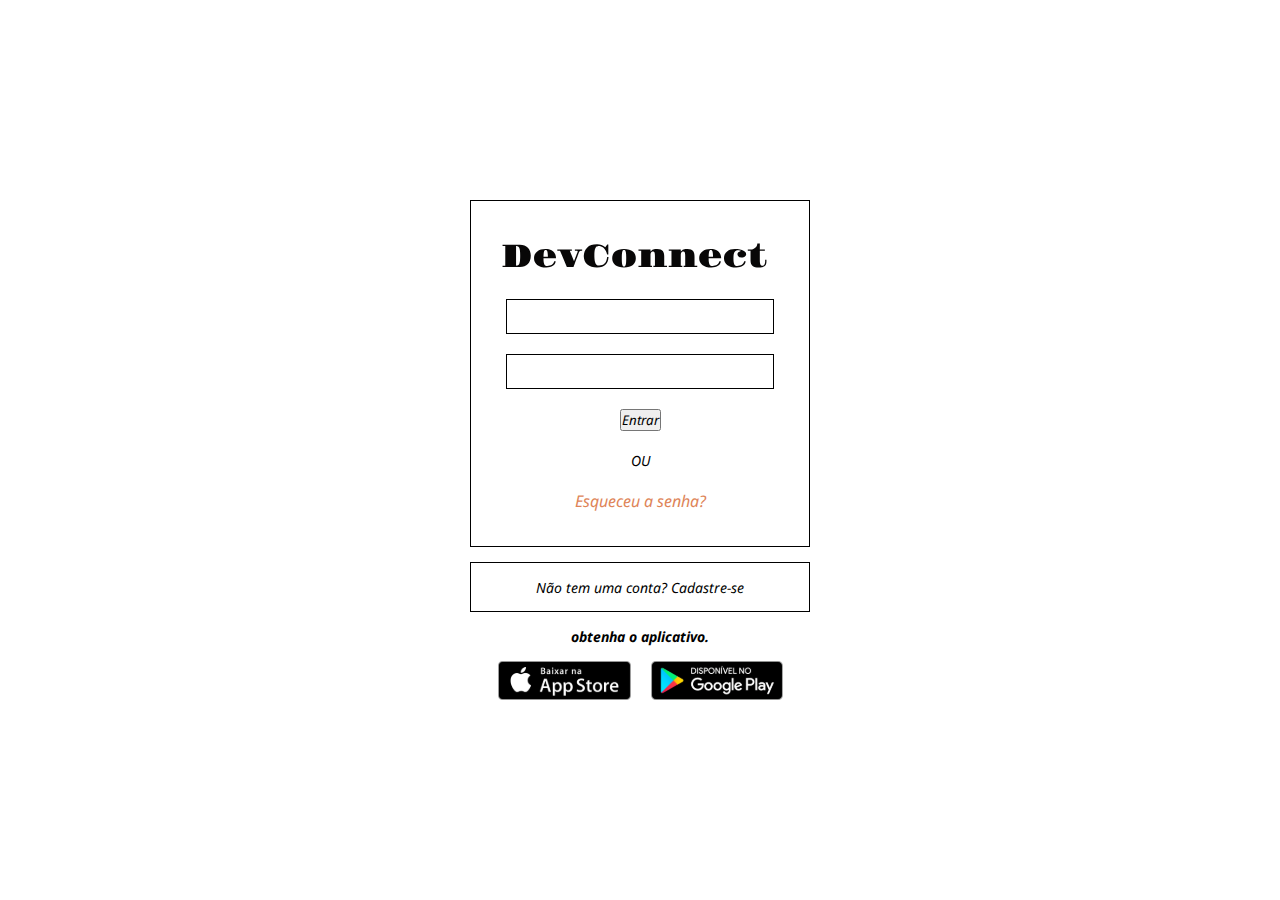
<file: static_devconnect/pages/index.html>
<!DOCTYPE html>
<html lang="pt-BR">
<html>

<head>
    <meta charset="UTF-8">
    <meta name="viewport" content="width=device-width, initial-scale=1.0">
    <meta name="author" content="Matheus Felix Coura">
    <meta name="description" content="Site de empresa DevConnect">

    <title>Tela login - DevConnect</title>

    <link rel="shortcut icon" href="../images/logo-devconnect-sm.svg" type="image/x-icon">

    <!-- CSS -->
    <link rel="stylesheet" href="../styles/global.css">
    <link rel="stylesheet" href="../styles/login.css">

</head>

<body>
    <h1>Tela principal login</h1>
    <main>
        <div>
            <!--Formulario-->
            <form id="Formulario" class="estilo-formulario">
                <img src="../images/logo-devconnect-md.svg" alt="">

                <div>
                    <label for=""></label>
                    <input type="password" name="" id="">
                </div>
                
                <div>
                    <label for=""></label>
                    <input type="password" name="" id="">
                </div>

                <button type="submit">Entrar</button>

                <p>OU</p>

                <a href="#">Esqueceu a senha?</a>

            </form>

            <!--seção cadastro-->
            <section id="cadastro" class="estilo-formulario">

                <p>Não tem uma conta? <span>Cadastre-se</span> </p>

            </section>

            <p class="informacao-aplicativo">obtenha o aplicativo.</p>

            <!--seção instalação-->
            <section id="secao-instalacao">
                <img src="../images/app-store.svg" alt="imagem informando para baixar na app store">

                <img src="../images/google-play.svg" alt="imagem informando para baixar na play store">
            </section>

        </div>
    </main>

</body>

</html>
</file>
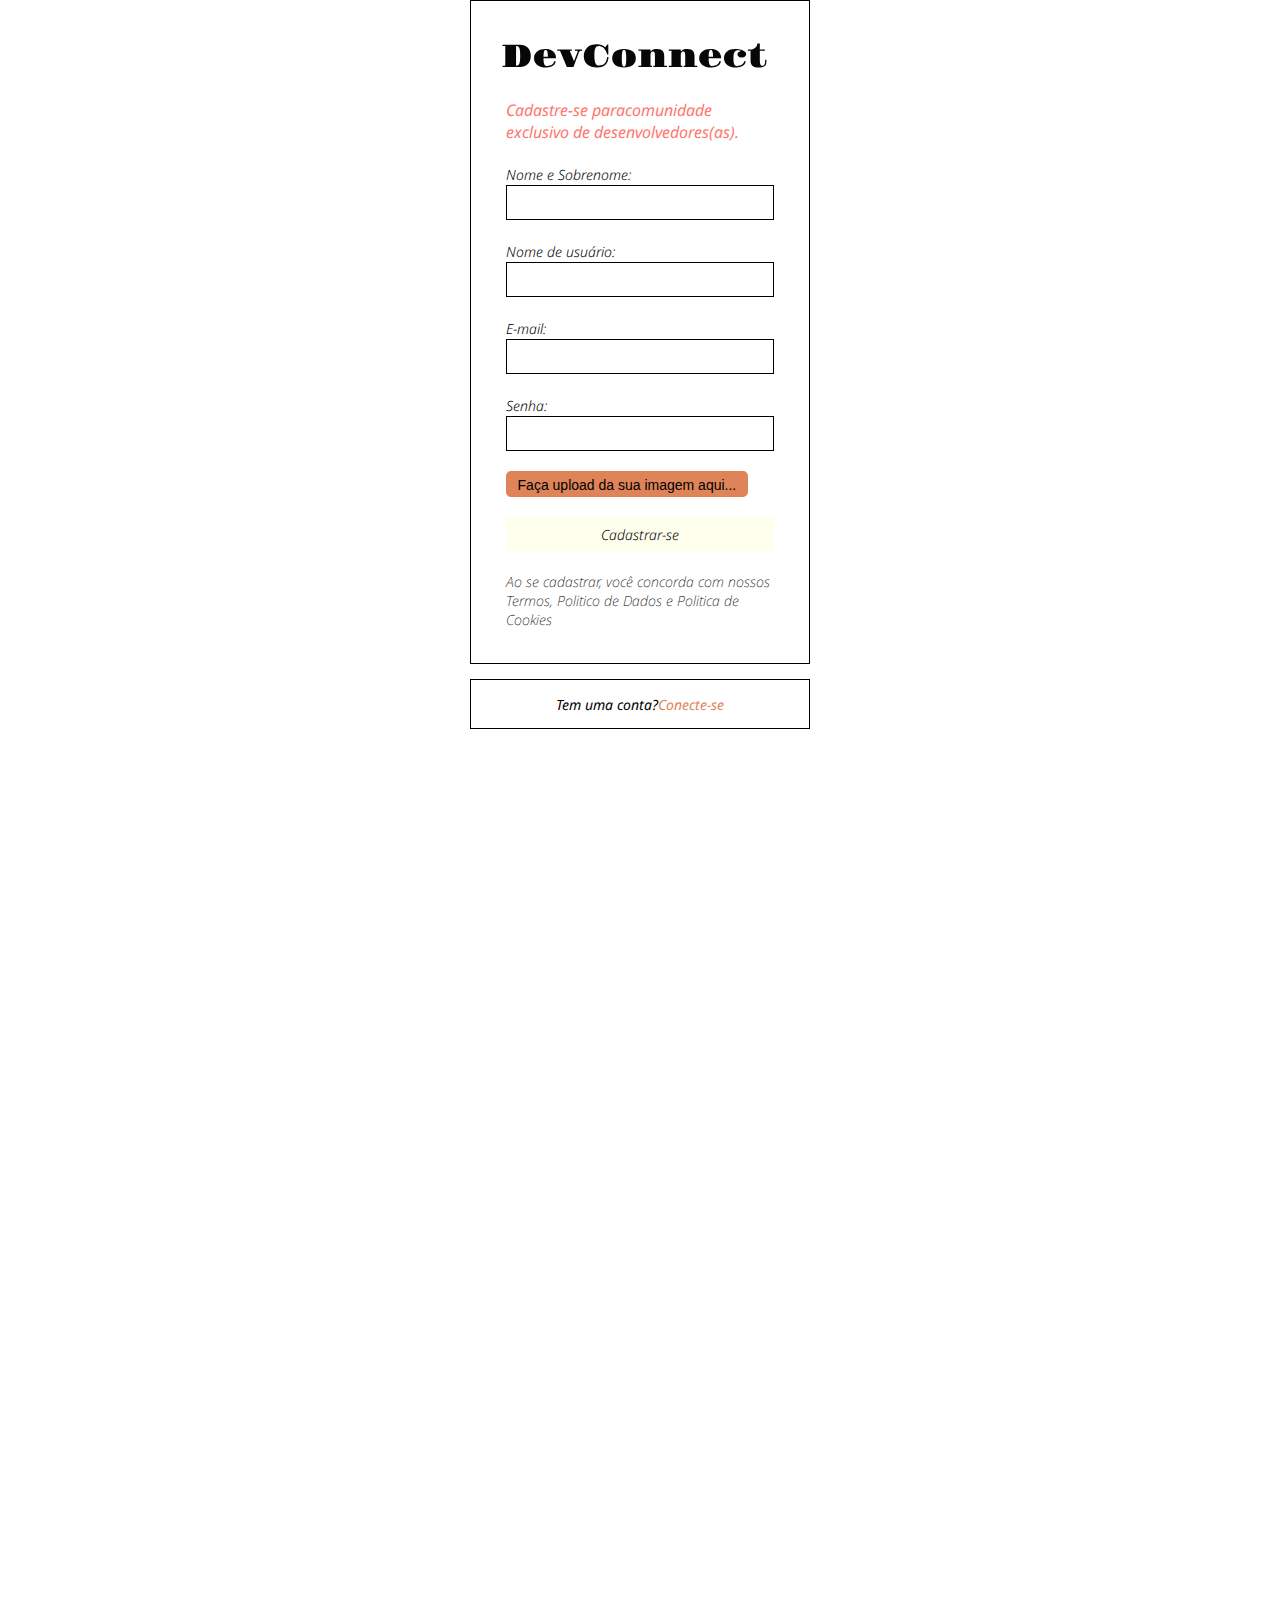
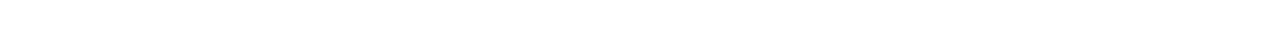
<file: static_devconnect/pages/cadastro.html>
<!DOCTYPE html>
<html lang="pt-BR">
<html>

<head>
    <meta charset="UTF-8">
    <meta name="viewport" content="width=device-width, initial-scale=1.0">
    <meta name="author" content="Matheus Felix Coura">
    <meta name="description" content="Site de empresa DevConnect">

    <title>Tela de Cadastro - DevConnect</title>

    <link rel="shortcut icon" href="../images/logo-devconnect-sm.svg" type="image/x-icon">

    <!-- CSS -->
    <link rel="stylesheet" href="../styles/global.css">
    <link rel="stylesheet" href="../styles/Cadastro.css">
    <!-- <link rel="stylesheet" href="../styles/login.css">  -->

</head>

<body>
    <h1>Tela principal Cadastro</h1>
    <main>
        <div>
            <!--Formulario-->
            <form id="Formulario" class="formulario-cadastro">
                <img src="../images/logo-devconnect-md.svg" alt="">

                <label for="">Cadastre-se paracomunidade exclusivo de desenvolvedores(as).</label>


                <div>
                    <label for="">Nome e Sobrenome:</label>
                    <input type="text" name="" id="">
                </div>

                <div>
                    <label for="">Nome de usuário:</label>
                    <input type="text" name="" id="">
                </div>

                <div>
                    <label for="">E-mail:</label>
                    <input type="text" name="" id="">
                </div>

                <div>
                    <label for="">Senha:</label>
                    <input type="password" name="" id="">
                </div>

                <div>
                    <label for="upload" class="file-upload">Faça upload da sua imagem aqui...</label>
                    <input type="file" id="upload" hidden>
                </div>

                <button type="text" class="Formulario-botao">Cadastrar-se</button>

                <p>Ao se cadastrar, você concorda com nossos Termos, Politico de Dados e Politica de Cookies</p>



            </form>

            <!--seção cadastro-->
            <section id="Conecte-se" class="formulario-cadastro">

                <p>Tem uma conta?<a href="../pages/index.html">Conecte-se</a> </p>


            </section>
         <div>

    <main>
<body>
</file>
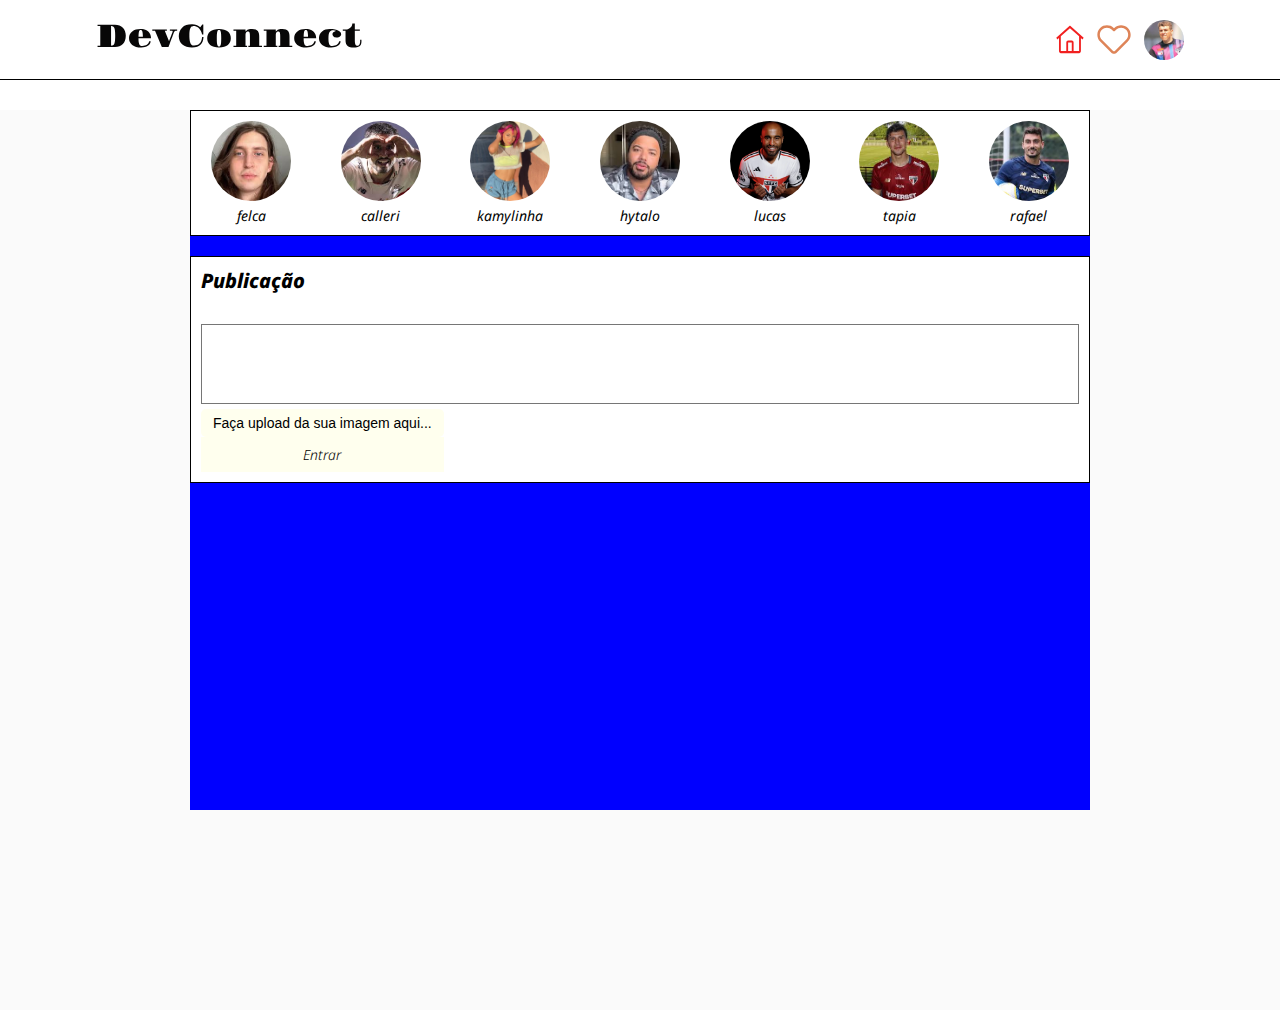
<file: static_devconnect/pages/feed.html>
<!DOCTYPE html>
<html lang="pt-BR">
<html>

<head>
    <meta charset="UTF-8">
    <meta name="viewport" content="width=device-width, initial-scale=1.0">
    <meta name="author" content="Matheus Felix Coura">
    <meta name="description" content="Site de empresa DevConnect">

    <title>Feed - DevConnect</title>

    <link rel="shortcut icon" href="../images/logo-devconnect-sm.svg" type="image/x-icon">

    <!-- CSS -->
    <link rel="stylesheet" href="../styles/global.css">
    <link rel="stylesheet" href="../styles/feed.css">

</head>

<body>
    <h1>Tela Feed - DevConnect</h1>
    <!-- Inicio Header -->
    <header id="cabecalho">
        <nav>
            <a id="logo-desktop" href="../pages/feed.html">
                <img src="../images/logo-devconnect-md.svg" alt="Logo da empresa">
            </a>

            <a id="logo-mobile" href="../pages/feed.html">
                <img src="../images/logo-devconnect-sm.svg" alt="Logo da empresa">
            </a>

            <!-- icones -->
            <div class="cabecalho-acoes">

                <a href="./feed.html">
                    <img src="../images/Vector.svg" alt="">
                </a>

                <a href="#">
                    <img src="../images/Vector 1.svg" alt="">
                </a>

                <a href="#">
                    <img id="foto-perfil" src="../images/images (1).webp" alt="Foto de perfil">
                </a>


            </div>
        </nav>
    </header>
    <!-- Inicio Main -->
    <main>
        <div class="container-flex-publi">
            <!-- Inicio Storys -->
            <section id="storys" class="estilo-formulario">
                <article class="card-story">
                    <a href="#">
                        <img src="../images/Felca.jpg" alt="foto de perfil">
                        <span>Felca</span>
                    </a>
                </article>

                <article class="card-story">
                    <a href="#">
                        <img src="../images/calleri.jpg" alt="foto de perfil">
                        <span>Calleri</span>
                    </a>
                </article>

                <article class="card-story">
                    <a href="#">
                        <img src="../images/kamylinha.jpg" alt="foto de perfil">
                        <span>kamylinha</span>
                    </a>
                </article>

                <article class="card-story">
                    <a href="#">
                        <img src="../images/hytalo.jpg" alt="foto de perfil">
                        <span>Hytalo</span>
                    </a>
                </article>

                <article class="card-story">
                    <a href="#">
                        <img src="../images/lucas.webp" alt="foto de perfil">
                        <span>Lucas</span>
                    </a>
                </article>

                <article class="card-story">
                    <a href="#">
                        <img src="../images/Tapia.jpg" alt="foto de perfil">
                        <span>Tapia</span>
                    </a>
                </article>

                <article class="card-story">
                    <a href="#">
                        <img src="../images/rafael.jpg" alt="foto de perfil">
                        <span>Rafael</span>
                    </a>
                </article>

            </section>
            <!-- Fim Storys -->

            <section id="cadastro-publi" class="estilo-formulario">
                <h2>Publicação</h2>
                <form action="">
                    <textarea name="" id=""></textarea>
                    <div>
                        <div>
                            <label for="upload" class="file-upload">Faça upload da sua imagem aqui...</label>
                            <input type="file" id="upload" hidden>
                        </div>

                        <button type="text" class="Formulario-botao">Entrar</button>

                    </div>

                </form>

            </section>





        </div>

    </main>
    <!-- Fim Main -->
</body>
</file>
<file: static_devconnect/styles/global.css>
:root {
    --cor-01: #000000;
    --cor-02: #DE8458;
    --cor-03: #ffff;
    --cor-04: #FF7670;
    --cor-05: #FFFFEE;

    --borda: 1px solid var(--cor-01);
    --borda-arrendondado: 2px;

    --tamanho-fonte-lg: 20px;
    --tamanho-fonte-md: 16px;
    --tamanho-fonte-sm: 14px;

}

@font-face {
    font-family: Gravitas One;
    src: url(../fonts/Gravitas_One/GravitasOne-Regular.ttf);
}

@font-face {
    font-family: Noto Sans;
    src: url(../fonts/Noto_Sans/NotoSans-Italic-VariableFont_wdth\,wght.ttf),
        url(../fonts/Noto_Sans/NotoSans-VariableFont_wdth\,wght.ttf);
}

/* SELETOR GLOBAL */
* {
    font-family: "Noto Sans", sens-serif;
    padding: 0;
    margin: 0;
    box-sizing: border-box;
    /* o valor total do tamanho do elemento contan tanto com espacos interno/externo e as bordas*/
}

body {
    background-color: var(--cor-03);
}

h1 {
    position: absolute;
    /*altera a posição  */
    z-index: -1;
    /**/
    opacity: 0;
    /**/
}

/*Formulario*/
.estilo-formulario {
    border: var(--borda);
    width: 100%;
    background-color: var(--cor-03);
}

input{
    width: 100%;
    height: 35px;
    border: var(--borda);
    background-color: var(--cor-03);
}

.Formulario-botao{
    background-color: var(--cor-05);
    border-right: var(--borda-arrendondado);
    border: none;  /*Removendo a borda*/
    height: 35px;
    width: 242.69px;
    

    color: var(--cor-01);
    font-size: var(--tamanho-fonte-sm);
    font-weight: 300;

}

.file-upload {
    display: inline-block;
    padding: 6px 12px;   /* deixei menor */
    background-color: var(--cor-02); /* cinza do botão */
    color: #000;
    cursor: pointer;
    border-radius: 5px;
    font-family: sans-serif;
    font-size: 14px;
}

/*Cabeçalho*/
#cabecalho{
    width: 100%; /*100% da Janela de Visualização*/
    height: 80px;
    background-color: var(--cor-03);
    display: flex;
    justify-content: center;
   /* align-items: center;*/
   border-bottom: var(--borda);
   /* border-width: 4px; */


}

#cabecalho > nav {
    width: 85%;
    max-width: 1440px;
    height: 100%;

    display: flex;
    justify-content: space-between;
    align-items: center;
    
}

#logo-mobile{
    display: none;  /*remove a exibição da imagem*/
}

.cabecalho-acoes{
    display: flex;
    align-items: center;
    gap: 13px;
}

.cabecalho-acoes > a {
    display: flex;
    align-items: center;
}

#foto-perfil{
    width: 40px;
    height: 40px;
    object-fit: cover; /*redimensiona a foto*/
    object-position: center;
    border-radius: 50%;
}



/* RESPONSIVO */
@media only screen and (max-width: 485px) {
    #logo-mobile{
        display: initial; /*Volta o valor inicial de exibição*/
    }
    #logo-desktop{
        display: none;
    }
}
</file>
<file: static_devconnect/styles/login.css>
main {
    width: 100%;
    min-height: 100vh;
    /*Altura da  janela do meu dispositivo*/
    display: flex;
    align-items: center;
    justify-content: center;
}

main>div {
    width: 90%;
    display: flex;
    gap: 15px;
    flex-direction: column;
    align-items: center;

}

/*Formulario*/
#Formulario {
    display: flex;
    justify-content: center;
    align-items: center;
    flex-direction: column;
    justify-content: space-between;
    padding: 3%;
    gap: 20px;
}

#cadastro {
    height: 50px;
    display: flex;
    justify-content: center;
    align-items: center;

}

.estilo-formulario {
    max-width: 340px;
}

#Formulario>div {
    width: 100%;

}

#Formulario>div>label {
    font-size: var(--tamanho-fonte-sm);
    color: var(--cor-01);
    font-weight: 300;
    /*aumento ou diminui a espessura da fonte*/
    padding-bottom: 4px;
}

.Formulario-botao-azul {
    width: 100%;
}

#Formulario>p {
    text-transform: uppercase;
    font-size: var(--tamanho-fonte-sm);
    color: var(--cor-01);
}

#Formulario>a,
#cadastro>p>a {
    text-decoration: none;
    color: var(--cor-02);
}

#cadastro>p {
    font-size: var(--tamanho-fonte-sm);
}


.informacao-aplicativo {
    font-size: var(--tamanho-fonte-sm);
    font-weight: 700;
    color: var(--cor-01);
}

#secao-instalacao {
    display: flex;
    flex-wrap: wrap;
    justify-content: center;
    gap: 20px;
    /* espaços em linhas e colunas*/
}

#secao-instalacacao img {
    width: 120px;
    height: 39px;
}
</file>
<file: static_devconnect/styles/Cadastro.css>
main {
    width: 100%;
    min-height: 100vh;
    display: flex;
    align-items: center;
    justify-content: center;
}

main > div {
    width: 90%;
    display: flex;
    gap: 15px;
    flex-direction: column;
    align-items: center;

}

#Formulario {
    display: flex;
    justify-content: center;
    align-items: center;
    flex-direction: column;
    justify-content: space-between;
    padding: 3%;
    gap: 20px;
    color: var(--cor-04);
}

#Conecte-se {
    height: 50px;
    display: flex;
    justify-content: center;
    align-items: center;
}

.formulario-cadastro {
    border: var(--borda);
    width: 100%;
    max-width: 340px;
    background-color: var(--cor-03);

}

#Formulario > div {
    width: 100%;

}

#Formulario > div > label {
    font-size: var(--tamanho-fonte-sm);
    color: var(--cor-01);
    font-weight: 300;
    padding-bottom: 4px;
}

.Formulario-botao {
    width: 100%;
}

#Formulario > p {
    font-size: var(--tamanho-fonte-sm);
    color: var(--cor-01);
    display: flex;
    font-weight: 200;
}

#Formulario > a,
#Conecte-se > p > a {
    text-decoration: none;
    color: var(--cor-02);
}

#Conecte-se > p {
    font-size: var(--tamanho-fonte-sm);
}


.informacao-aplicativo {
    font-size: var(--tamanho-fonte-sm);
    font-weight: 700;
    color: var(--cor-01);
}

#secao-instalacao {
    display: flex;
    flex-wrap: wrap;
    justify-content: center;
    gap: 20px;
}

#secao-instalacacao img {
    width: 120px;
    height: 39px;
}

.file-upload {
    display: inline-block;
    padding: 6px 12px;   /* deixei menor */
    background-color: var(--cor-02); /* cinza do botão */
    color: #000;
    cursor: pointer;
    border-radius: 5px;
    font-family: sans-serif;
    font-size: 14px;
}
</file>
<file: static_devconnect/styles/feed.css>
main{
    background-color: rgb(250, 250, 250);
    min-height: 100vh;
    width: 100%;
    display: flex;
    justify-content: center;
    margin-top: 30px;
}
.container-flex-publi{
    background-color: blue;
    width: 90%;
    max-width: 900px;
    height: 700px;
    display: flex;
    flex-direction: column;
    gap: 20px;
}
#storys{
    /* background-color: brown;
    width: 100%; */
    justify-content: space-between;
    display: flex;
    align-items: center;
    gap: 20px;
    padding: 10px;
    overflow-x: scroll;
}

#storys::-webkit-scrollbar{
    width: 0;
}



.card-story{
    
    width: 100%;
    max-width: 100px;  
    /* background-color: coral; */
}

.card-story > a{
    /* background-color: crimson; */
    display: flex;
    flex-direction: column;
    align-items: center;
    gap: 5px;
    text-decoration: none;
}


.card-story > a > img{
    border-radius: 50%;
    width: 80px;
    height: 80px;
    object-fit: cover;
    object-position: center;
}

.card-story > a > span{
    color: var(--cor-01);
    font-size: var(--tamanho-fonte-sm);
    text-transform: lowercase;

}

.file-upload {
    display: inline-block;
    padding: 6px 12px;   /* deixei menor */
    background-color: var(--cor-05); /* cinza do botão */
    color: #000;
    cursor: pointer;
    border-radius: 5px;
    font-family: sans-serif;
    font-size: 14px;
}

/* seção criar publi */
#cadastro-publi{
    display: flex;
    flex-direction: column;
    gap: 30px;
    padding: 10px;
}

#cadastro-publi > h2{
    font-size: var(--tamanho-fonte-lg);
    color: var(--cor-01);
    font-weight: 800;
}

#cadastro-publi > form > textarea{
    width: 100% !important;
    height: 80px !important;
    background-color: var(--cor-03);
    resize: none; 
    padding: 10px; 
    color: var(--cor-03);
    font-size: var(--tamanho-fonte-sm);   
}
</file>
